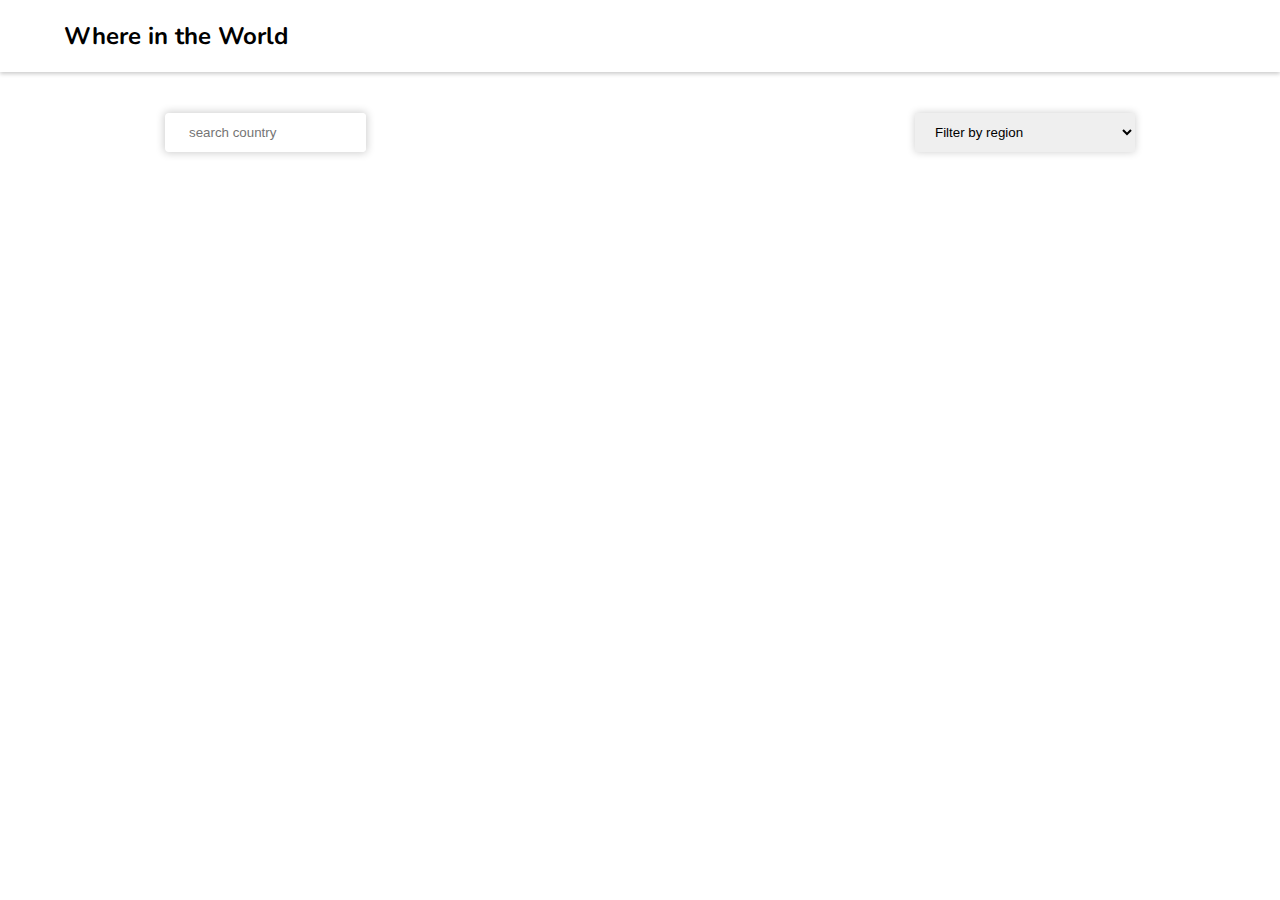
<file: index.html>
<!DOCTYPE html>
<html lang="en">
  <head>
    <meta charset="UTF-8" />
    <meta name="viewport" content="width=device-width, initial-scale=1.0" />
    <title>REST Countries</title>
    <link rel="stylesheet" href="style.css" />
    <!-- font awaesome CDN -->

    <link
      rel="stylesheet"
      href="https://cdnjs.cloudflare.com/ajax/libs/font-awesome/6.5.2/css/all.min.css"
      integrity="sha512-SnH5WK+bZxgPHs44uWIX+LLJAJ9/2PkPKZ5QiAj6Ta86w+fsb2TkcmfRyVX3pBnMFcV7oQPJkl9QevSCWr3W6A=="
      crossorigin="anonymous"
      referrerpolicy="no-referrer"
    />
    <link
      href="https://fonts.googleapis.com/css?family=Nunito:200,300,600,800"
      rel="stylesheet"
    />
  </head>
  <body>
    <header class="header-container">
      <div class="header">
        <h2 class="title"> <a href="/">Where in the World</a> </h2>
        <!-- <p><i class="fa-regular fa-moon"></i> Dar Mode</p> -->
      </div>
    </header>

    <main>
      <div class="search-filter-container">
        <div class="search-bar">
          <i class="fa-solid fa-magnifying-glass"></i>
          <input class="input" type="text" placeholder="search country">
        </div>
        <select class="filter">
          <option value="Africa" hidden>Filter by region</option>
          <option value="Africa">Africa</option>
          <option value="Europe">Europe</option>
        </select>

      </div>
        <div class="countries-container">
            <!-- <a href="#" class="country-card">
                <img src="https://flagcdn.com/md.svg" alt="">
               <div class="card-content">
                <h3></h3>
                <p><b>Population</b> 81,770, 9</p>
                <p><b>Region</b>Europe</p>
                <p><b>Capital</b>Berlin</p>
               </div>
            </a> -->
        </div>
    </main>
    <script src="app.js"></script>
  </body>
</html>
</file>
<file: style.css>
*{
    box-sizing: border-box;
}
body{
    --background-color:white;
    --text-color:black;
    --elements-color:white;
    font-family: Nunito, sans-serif;
    margin: 0;
    background-color: var(--background-color);
    color: var(--text-color);
 
}
body.dark{
    --background-color: hsl(207, 26%, 17%);
    --text-color:white;
    --elements-color: hsl(209, 23%, 22%)

}
a{
  text-decoration: none;
  text-decoration-style: none;
  color: black;

  
}


.header-container{
    box-shadow: 0 2px 4px 0px rgba(0, 0, 0, 0.2);
    background-color: var(--elements-color);
}
.header{
    display: flex;
    justify-content: space-between;
    align-items: center;
    margin-inline: auto;
    max-width: 1200px;
    padding-inline: 24px;
   
}
.header i {
    padding: 10px;
}

main{
    padding: 25px;
}
.countries-container{
    max-width: 1200px;
    margin-inline: auto;
    margin-top: 20px;
    display: flex;
    gap: 16px;
    flex-wrap: wrap;
    justify-content: space-between;
}
.country-card{
    width: 250px;
    border-radius: 8px;
    overflow: hidden;
    padding-bottom: 20ppx;
    box-shadow: 0 2px 4px 0px rgba(0, 0, 0, 0.2);
    display: inline-block;
    background-color: var(--elements-color);
}

.country-card:hover{
    transform: scale(1.03);
    box-shadow: 0 0 16px 0px rgba(0, 0, 0, 0.2);
}
.country-card img{
    width: 100%;
}


.card-content{
    padding-inline:16px;
}
.card-content p {
    margin-block: 8px;
}

.search-filter-container{
    margin-top: 16px;
    margin-left: 140px;
    display: flex;
    justify-content: space-between;
    margin-right: 120px;
}
.filter{
    width: 220px;
    padding: 0 16px;
    border: none;
    outline: none;
    box-shadow: 0 0 8px 0.1px rgba(0, 0, 0, 0.2);


}
.search-bar{
    max-width: 500px;
    box-shadow: 0 0 8px 0.1px rgba(0, 0, 0, 0.2);
    border-radius: 4px;
    padding-left: 24px;
    overflow: hidden;

}
.search-bar input{
    border: 0;
    outline: none;
    padding: 12px 0;
}

/* ****** Country section css ******* */

.back-button{
    padding: 8px 24px;
    box-shadow: 0 0 8px 0px rgba(0, 0, 0, 0.2);

}
.country-details{
    display: flex;
    align-items: center;
    justify-content: center;
    gap: 65px;
    margin-top:65px;
    border: 2pz solid #ddd;
}
.country-details img{
    width: 500px;
}
.text-details{
    display:flex;
    flex-direction: column;
   row-gap: 12px;
    max-height: 180px;
    flex-wrap: wrap;
    column-gap: 64px;

}
.text-details  p{
    margin: 0;

}

.border-countries{
    margin-top: 48px;
}
.border-countries a {
    padding: 4px 16px;
   text-decoration: none;
   font-weight: 500;
   margin-inline: 4px;
    box-shadow: 0 0 4px 0px rgba(0, 0, 0, 0.2);
}
.country-details-container{
    max-width: 1200pz;
    margin-inline: auto;
}
@media (max-width:840px) {
    .country-details{
        flex-direction: column;
        align-items:flex-start;
        margin-top: 32px;
        gap: 32px;
    }
    .text-details{
        max-height: unset;
    }

    .search-filter-container{
        margin-top: 16px;
       
        display: flex;
        justify-content: center;
        gap: 65px;
       
    }
    .filter{
        width: 50px;
        padding: 0 16px;
        border: none;
        outline: none;
        box-shadow: 0 0 8px 0.1px rgba(0, 0, 0, 0.2);
    
    
    }
    .search-bar{
        width: 550px;
        padding: 0 16px;
        border: none;
        outline: none;
        box-shadow: 0 0 8px 0.1px rgba(0, 0, 0, 0.2);
    
    }
    .search-bar input{
        border: 0;
        outline: none;
        
    }
}
</file>
